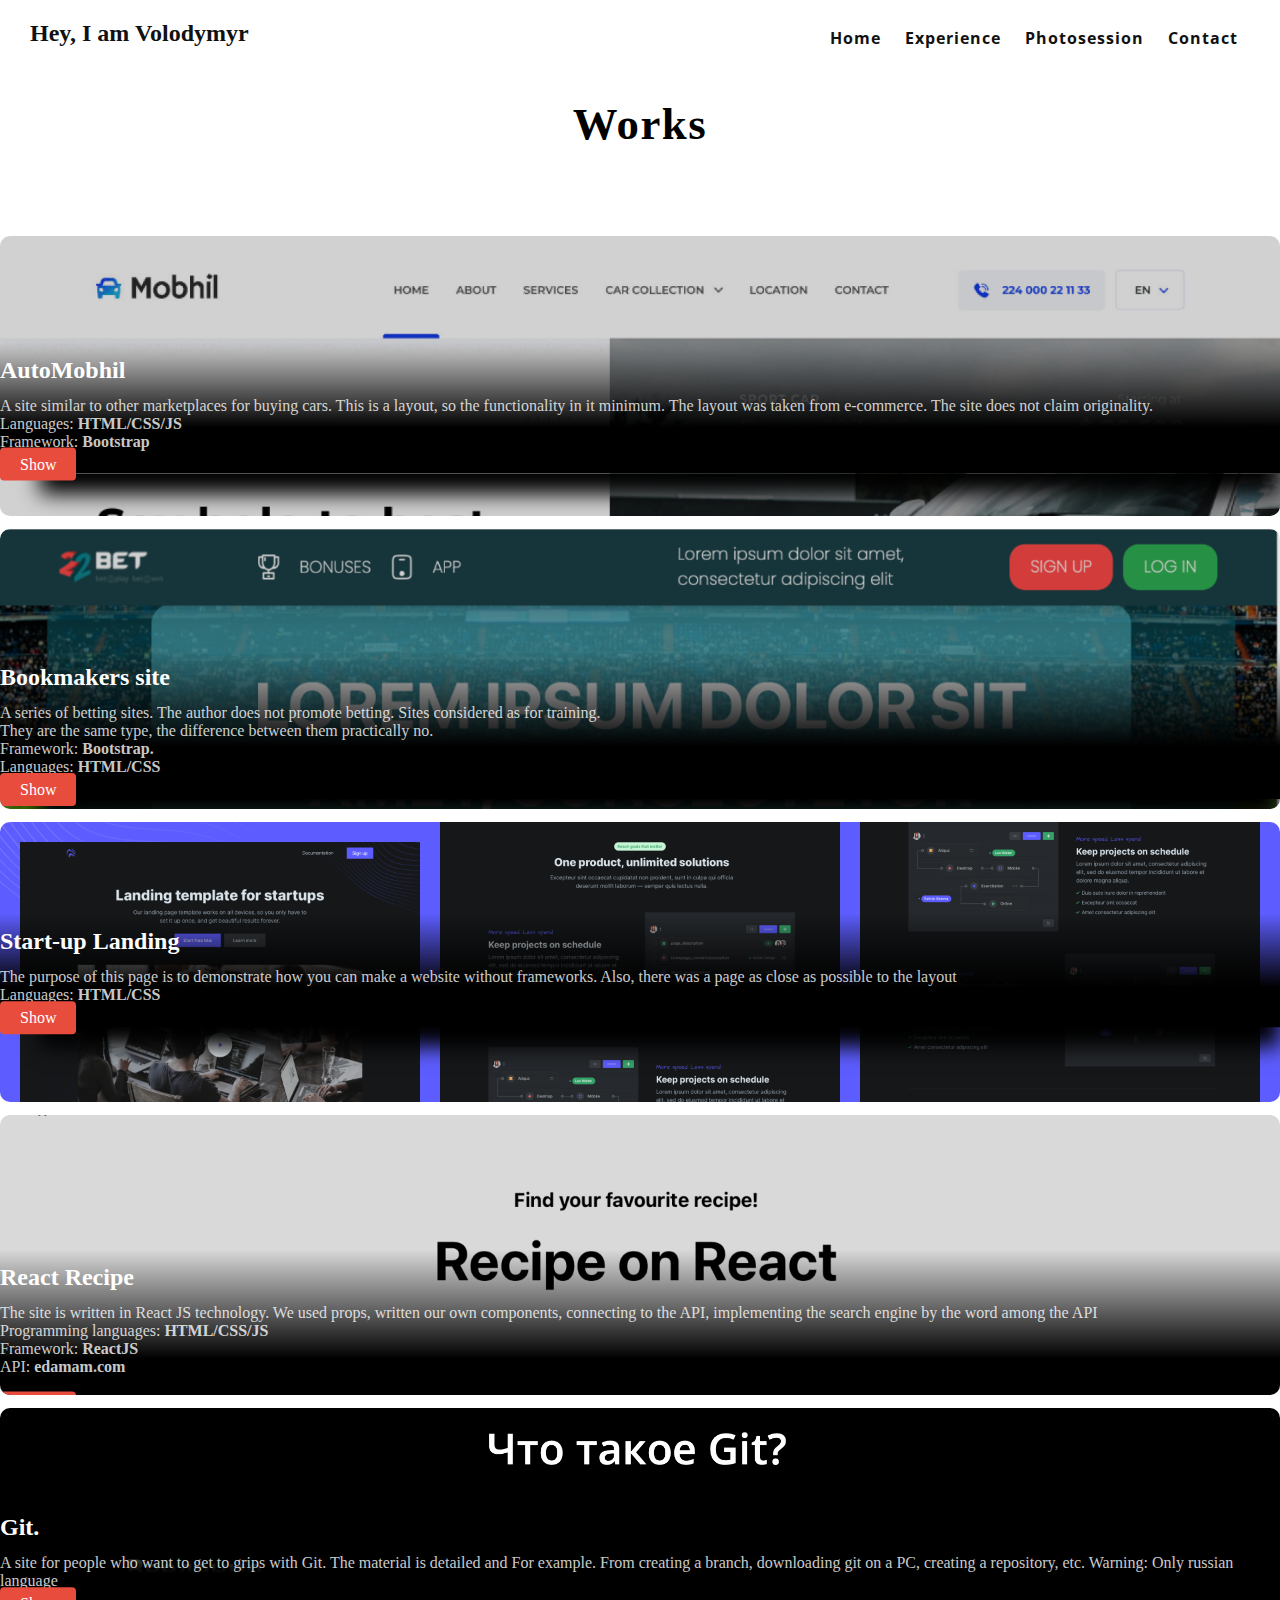
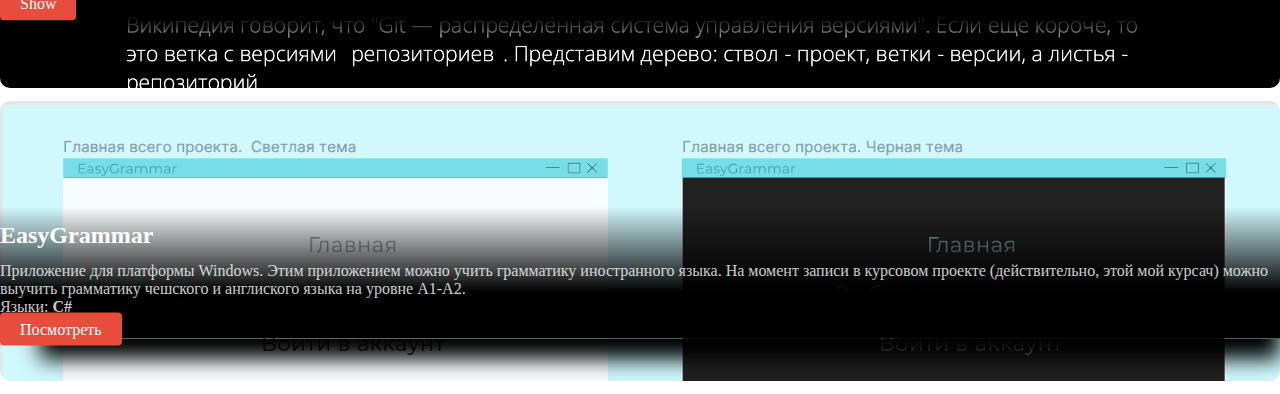
<file: Experience.html>
<!DOCTYPE html>
<html lang="en">

<head>
   <meta charset="UTF-8">
   <meta http-equiv="X-UA-Compatible" content="IE=edge">
   <meta name="viewport" content="width=device-width, initial-scale=1.0">
   <link rel="preconnect" href="https://fonts.googleapis.com">
   <link rel="preconnect" href="https://fonts.gstatic.com" crossorigin>
   <link href="https://fonts.googleapis.com/css2?family=Open+Sans:wght@300;400;500;700&display=swap" rel="stylesheet">
   <link href="https://cdn.jsdelivr.net/npm/bootstrap@5.0.2/dist/css/bootstrap.min.css" rel="stylesheet"
      integrity="sha384-EVSTQN3/azprG1Anm3QDgpJLIm9Nao0Yz1ztcQTwFspd3yD65VohhpuuCOmLASjC" crossorigin="anonymous">
   <script src="https://cdn.jsdelivr.net/npm/bootstrap@5.0.2/dist/js/bootstrap.bundle.min.js"
      integrity="sha384-MrcW6ZMFYlzcLA8Nl+NtUVF0sA7MsXsP1UyJoMp4YLEuNSfAP+JcXn/tWtIaxVXM"
      crossorigin="anonymous"></script>
   <link href='style/experiense_style/experiensce.css' id="theme" rel='stylesheet' type='text/css'>
   <link rel="stylesheet" href="style/experiense_style/card.css">
   <link href="//netdna.bootstrapcdn.com/font-awesome/4.0.3/css/font-awesome.min.css" rel="stylesheet">
   <title>Document</title>
</head>

<body>
   <header id="header">
      <div class="smalllogo">
         <a onclick="changeMode()" class="logolink">
            Hey, I am Volodymyr
         </a>
      </div>
      <button class="nav-toggle">
         <span class="hamburger"></span>
      </button>
      <nav class="nav" id="navbar">
         <ul class="nav__list" id="navlinkitems">
            <a style="position: absolute; left: 30px; top:20px;" onclick="changeMode()">
               <h2> Hey, I am Volodymyr </h2>
            </a>
            <li class="nav__item">
               <a href="index.html" class="nav__link" id="home">Home</a>
            </li>
            <li class="nav__item">
               <a href="#about-section" class="nav__link">Experience</a>
            </li>
            <li class="nav__item">
               <a href="/Photosession.html" class="nav__link" id="contact">Photosession</a>
            </li>
            <li class="nav__item">
               <a href="#contacts-section" class="nav__link" id="contact">Contact</a>
            </li>
         </ul>
      </nav>
   </header>

   <section>
      <div class="title-site">
         <h1>Works</h1>
      </div>
   </section>

   <section>
      <div class="container-fluid">
         <div class="row">
            <div class="col-12 col-xxl-4 col-xl-4 col-lg-4 col-md-6 col-sm-6">
               <div class="card" style="background-image: url(assets/Cards/AutoMobhil.png); background-color: black;">
                  <div class="card-content container">
                     <h2 class="card-title">AutoMobhil</h2>
                     <p class="card-body">
                        A site similar to other marketplaces for buying cars. This is a layout, so the functionality in it
                        minimum. The layout was taken from e-commerce. The site does not claim originality.<br>
                        Languages: <strong> HTML/CSS/JS</strong> <br>
                        Framework: <strong>Bootstrap</strong>
                        <br>
                     </p>
                     <a href="https://elatedkrai.github.io/AutoMobhil/" class="button">Show</a>
                  </div>
               </div>
            </div>
            <div class="col-12 col-xxl-4 col-xl-4 col-lg-4 col-md-6 col-sm-6">
               <div class="card" style="background-image: url(assets/Cards/Bet.png) ;">
                  <div class="card-content container">
                     <h2 class="card-title">Bookmakers site</h2>
                     <p class="card-body"> A series of betting sites. The author does not promote betting. Sites
                     considered as for training. <br> They are the same type, the difference between them
                     practically no. <br> Framework: <strong>Bootstrap.</strong> <br> Languages: <strong> HTML/CSS</strong></p>
                     <a href="https://elatedkrai.github.io/TrainingLanding-08_02_2022/" class="button">Show</a>
                  </div>
               </div>
            </div>
            <div class="col-12 col-xxl-4 col-xl-4 col-lg-4 col-md-6 col-sm-6">
               <div class="card" style="background-image: url(assets/Cards/Start-up.png)">
                  <div class="card-content container">
                     <h2 class="card-title">Start-up Landing</h2>
                     <p class="card-body"> The purpose of this page is to demonstrate how you can make a website without
                     frameworks. Also, there was a page as close as possible to the layout<br> 
                     Languages: <strong>HTML/CSS</strong>
                     </p>
                     <a href="https://elatedkrai.github.io/Purple-Start-Up/" class="button">Show</a>
                  </div>
               </div>
            </div>
            <div class="col-12 col-xxl-4 col-xl-4 col-lg-4 col-md-6 col-sm-6">
               <div class="card"
                  style="background-image: url(assets/Cards/React.png)">
                  <div class="card-content container">
                     <h2 class="card-title">React Recipe</h2>
                     <p class="card-body"> The site is written in React JS technology. We used props, written our own components, connecting to the API,
                     implementing the search engine by the word among the API <br>
                     Programming languages: <strong> HTML/CSS/JS </strong> <br> Framework: <strong>ReactJS</strong><br>API: <strong>edamam.com</strong></p> <br>
                     <a href="" class="button">Show</a>
                  </div>
               </div>
            </div>

            <div class="col-12 col-xxl-4 col-xl-4 col-lg-4 col-md-6 col-sm-6">
               <div class="card" style="background-image: url(assets/Cards/Git.png) ;">
                  <div class="card-content container">
                     <h2 class="card-title">Git.</h2>
                     <p class="card-body"> A site for people who want to get to grips with Git. The material is detailed and
                     For example. From creating a branch, downloading git on a PC, creating a repository, etc. Warning: Only russian language</p>
                     <a href="https://elatedkrai.github.io/gitcourse/" class="button">Show</a>
                  </div>
               </div>
            </div>

            <div class="col-12 col-xxl-4 col-xl-4 col-lg-4 col-md-6 col-sm-6">
               <div class="card" style="background-image: url(assets/Cards/EasyGrammar.png)">
                  <div class="card-content container">
                     <h2 class="card-title">EasyGrammar</h2>
                     <p class="card-body"> Приложение для платформы Windows. Этим приложением можно учить грамматику
                        иностранного языка. На момент записи в курсовом проекте (действительно, этой мой курсач) можно
                        выучить грамматику чешского и англиского языка на уровне А1-А2. <br>
                        Языки: <strong> C#</strong>
                     </p>
                     <a href="#" class="button">Посмотреть</a>
                  </div>
               </div>
            </div>
         </div>
   </section>

   <script src="style/script.js"></script>
</body>

</html>


<!-- https://elatedkrai.github.io/ReactRecipe/ -->
</file>
<file: style/experiense_style/experiensce.css>
html {
  scroll-behavior: smooth;
}

a
{
  cursor: pointer;
}

* {
  margin: 0;
  padding: 0;
  box-sizing: border-box;
}

#navbar{background-color: #fff;}

.nav {
  height: 5rem;
  width: 100%;
  display: block;
  justify-content: flex-start;
  z-index: 10;
  font-weight: 300;
  transition: 0.2s ease-in-out;
  position: fixed;
}

.nav__list {
  list-style: none;
  display: flex;
  justify-content: flex-end;
  margin-left: 55vh;
  padding: 30px;
}

.nav__link {
  color: inherit;
  text-decoration: none;
  margin-right: 50px;
  position: relative;
  font-family: "Open Sans", sans-serif;
  padding: 16px 0;
  margin: 0 12px;
  letter-spacing: 1px;
  line-height: 16px;
  font-weight: 700;
  transition: color 0.1s, background-color 0.1s, padding 0.2s ease-in;
  color: #111;
}

.nav-toggle {
  display: none;
}

.nav__link::before {
  content: "";
  display: block;
  position: absolute;
  bottom: 3px;
  left: 0;
  height: 3px;
  width: 100%;
  background-color: #000;
  transform-origin: right top;
  transform: scale(0, 1);
  transition: color 0.1s, transform 0.2s ease-out;
}

.nav__link:active::before {
  background-color: #000;
}

.nav__link:hover::before,
.nav__link:focus::before {
  transform-origin: left top;
  transform: scale(1, 1);
}

.logo {
  padding: 3vh 5vw;
  text-align: center;
  display: flex;
  align-items: center;
  color: rgb(22, 8, 8);
  text-transform: uppercase;
  width: 25rem;
  font-family: "Raleway", sans-serif;
  font-weight: 800;
}

.smalllogo {
  display: none;
}

a {
  text-decoration: none;
  color: #111;
}

@media (max-width: 800px) {
  .nav {
    display: flex;
    justify-content: center;
    position: fixed;
    top: 0;
    bottom: 0;
    left: 0;
    right: 0;
    z-index: 100;
    transform: translateY(100%);
    transition: transform 250ms cubic-bezier(0.5, 0, 0.5, 1);
    height: 100vh;
  }

  .nav__list {
    list-style: none;
    display: flex;
    height: 100%;
    flex-direction: column;
    justify-content: space-evenly;
    text-align: center;
    margin: 0;
    padding: 135px;
    background-color: #111;
    width: 100%;
  }

  .logo {
    display: block;
  }

  .smalllogo {
    padding: 28px ;
    text-align: center;
    display: flex;
    align-items: center;
    color: #111;
    text-transform: uppercase;
    font-family: "Raleway", sans-serif;
    font-weight: 800;
  }

  .logolink {
    text-decoration: none;
    color: #111;
  }

  .nav-toggle {
    display: block;
    padding: 1.4em;
    background: transparent;
    border: 0;
    cursor: pointer;
    position: absolute;
    right: 1em;
    top: 1em;
    z-index: 1000;
    outline: none;
  }

  .nav__link {
    margin: 0;
    color: #fff;
  }

  .nav-open {
    overflow: hidden;
  }

  .nav-open .nav {
    transform: translateX(0);
    width: 100vw;
  }

  .nav-open .logo {
    display: none;
  }

  .nav-open .hamburger {
    transform: rotate(0.625turn);
    background-color: #fff;
  }

  .nav-open .hamburger::before {
    transform: rotate(90deg) translateX(-6px);
    background-color: #fff;
  }

  .nav-open .hamburger::after {
    opacity: 0;
  }

  .hamburger {
    display: block;
    position: relative;
  }

  .hamburger,
  .hamburger::before,
  .hamburger::after {
    background-color: #111;
    width: 2em;
    height: 3px;
    border-radius: 1em;
    transition: transform 250ms ease-in-out;
  }

  .hamburger::before,
  .hamburger::after {
    content: "";
    position: absolute;
    left: 0;
    right: 0;
  }

  .hamburger::before {
    top: 6px;
  }

  .hamburger::after {
    bottom: 6px;
  }

  .nav__item {
    color: #fff;
  }

  .nav__link::before {
    content: "";
    display: block;
    position: absolute;
    bottom: 3px;
    left: 0;
    height: 3px;
    width: 100%;
    background-color: #fff;
    transform-origin: right top;
    transform: scale(0, 1);
    transition: color 0.1s, transform 0.2s ease-out;
  }

  .nav__link:active::before {
    background-color: #fff;
  }

  .nav__link:hover::before,
  .nav__link:focus::before {
    transform-origin: left top;
    transform: scale(1, 1);
  }
}

.title-site h1{
    position: relative;
    height: auto;
    width: 500px;
    left: 50%;
    transform: translateX(-50% );
    margin: 3% 0 2% 0;
    text-align: center;
    font-size: 2.8em;
    font-weight: 650;
    letter-spacing: 1.5px;
  }

section{padding: 60px 0px 0px 0px;}

.col-3{margin-bottom: 20px;}
</file>
<file: style/experiense_style/card.css>
:root
{
  --clr-neutral-900:hsl(207,19%,9%);
  --clr-neutral-100:hsl(0,0%,100%);
  --clr-accent-400:hsl(142,90%,61%)
}

*, *::before, *::after
{
box-sizing: border-box;
}

.card
{
  color: white;  /* цвет текста */
  background-image: url(Picture/card-todoist.jpg); /* картинка, на которую накидывается цвет */
  background-size: cover; /* что-то там*/
  margin-bottom: 13px;
  max-width: 100%; /* максимальная высотка карточки, чтобы она не была слишком широкая*/
  border-radius: 10px; /*радиус, чтобы округлить нашу карточку */
  overflow: hidden; /* чтобы со всех сторон окрулилось */
  transition: transform 500ms ease; /* анимация */
  flex-direction: initial;
  height: 20em;
  max-height: 35ch;
}

.card:hover
{
  transform: scale(1.05); /* анимация, когда наводишь  */
  background-color: black;
}

.card-content
{
  --padding: 1.5rem;
  /* margin: var(--padding); */
  transform: translateY(65%);
  transition: transform 500ms ease;
  transition-delay: 500ms;
  background-image: linear-gradient(rgb(33, 33, 33, 0), rgb(0, 0, 0, 1) 65%);
  box-shadow: 20px 40px 20px -20px rgb(0, 0, 0, 1);
}

a:hover{color: black;}

@media (hover)
{
  .card-content
  {
    transform: translateY(80%);
    transition: transform 500ms ease;
  }

  .card:hover .card-content, .card:focus-within .card-content
  {
    transform: translateY(0);
    transition-delay: 500ms;
  }

  .card-content .card:focus-within
  {
    transition-duration: 0ms;
  }

  .card-title::after
  {
    transform: scaleX(0)
  }

}

.card:hover .card-content, .card:focus-within .card-content
{
  transform: translateY(0);
  transition-delay: 500ms;
}

.card-content .card:focus-within
{
  transition-duration: 0ms;
}

.card-title
{
  padding: 15px 0px 0px 0px;
  position: relative;
  width: max-content;
}

.card-title::after
{
  z-index: 2;
  content: "";
  position: absolute;
  height: 4px;
  left: calc(var(--padding)* -1) ;
  bottom: -2px;
  width: calc(100% + var(--padding));
  background: #E74C3C;
  color: white;
  transform: scale(0);
  transform-origin: left;
  transition: transform 0.9s ease;
  
}

.card:hover, .card:focus-within
{
  transform: scale(1.05);
}

.card:hover .card-title::after
{
transform: scaleX(1);
}

.card-body
{
  color: rgb(255 255 255 / 0.8);
}

.button /* кнопка и ее свойства*/
{
  cursor: pointer;
  display: inline;
  text-decoration: none;
  color: white;
  background-color:#E74C3C;
  padding: 0.5em 1.25em;
  border-radius: 0.25em; /* радиус кнопки, чтобы округлить*/
}

.button:hover,.button:focus
{
  background-color: #CB4335;
}

@media (prefers-reduced-motion: reduce)
{
  *
  {
    animation-duration: 0.01ms !important;
    animation-iteration-count: 1 !important;
    animation-duration: 0.01ms !important;
    scroll-behavior: auto !important;
  }
}

.card-body{padding: 13px 0px 5px 0px}
</file>
